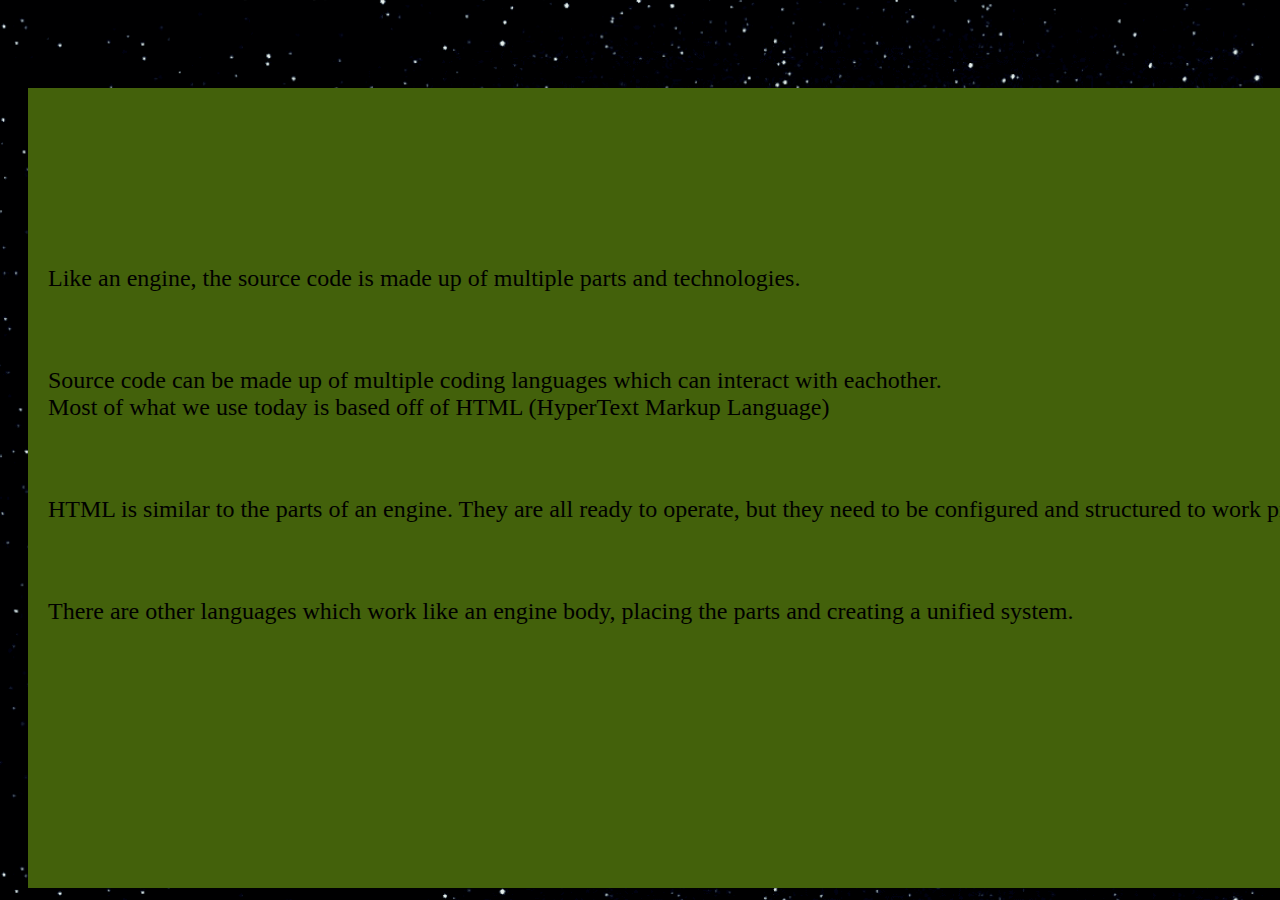
<file: bean/Combustion.html>
<!doctype html>
<html>
	
<head>
	
	<meta charset="utf-8">

	<title>Output</title>

	<link href="style.css" rel="stylesheet" type="text/css">
	
</head>

<body>
	
	
<div class="partsnav">
		<p><a href="index.html">Home</a></p>
        <p><a href="Piston.html"> Engine Body</a></p>
		<p><a href="Output.html">Output</a></p>
	</div>
	
	<div class="partstext">
		<p></br>
			<p></br>
				<p></br>
	
	  <p>Like an engine, the source code is made up of multiple parts and technologies.<br>
		<p></br>
	<p> Source code can be made up of multiple coding languages which can interact with eachother.<br>
		 Most of what we use today is based off of HTML (HyperText Markup Language)
		 <p></br>
		<p>HTML is similar to the parts of an engine. They are all ready to operate, but they need to be configured and structured to work properly together<br>
			<p></br>
			<p>There are other languages which work like an engine body, placing the parts and creating a unified system.
		</p>
	</p>
		<p></p>
    </div>
	

    

 
	
</body>
</html>
</file>
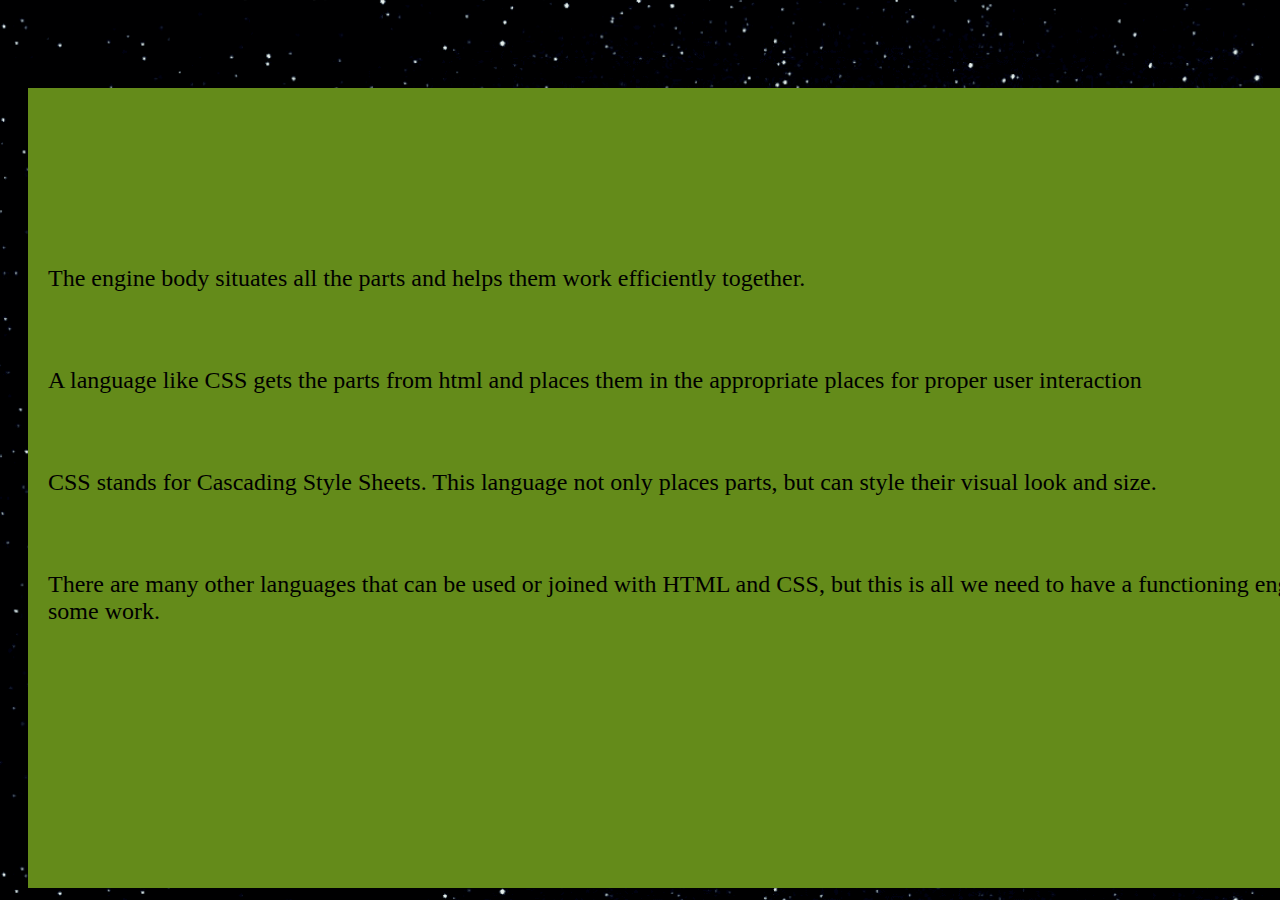
<file: bean/Piston.html>
<!doctype html>
<html>
	
<head>
	
	<meta charset="utf-8">

	<title>Output</title>

	<link href="style.css" rel="stylesheet" type="text/css">
	
</head>

<body>
	
	
<div class="enginenav">
		<p><a href="index.html">Home</a></p>
        <p><a href="Combustion.html"> Parts</a></p>
		<p><a href="Output.html">Output</a></p>
	</div>
	
	<div class="enginetext">
		<p></br>
			<p></br>
				<p></br>
	
	  <p>The engine body situates all the parts and helps them work efficiently together.  <br>
		<p></br>
	<p> A language like CSS gets the parts from html and places them in the appropriate places for proper user interaction<br>
		<p></br>
		<p>CSS stands for Cascading Style Sheets. This language not only places parts, but can style their visual look and size. <br>
			<p></br>
			<p>There are many other languages that can be used or joined with HTML and CSS, but this is all we need to have a functioning engine that will output some work. 
		</p>
	</p>
		<p></p>
    </div>


 
	
</body>
</html>
</file>
<file: bean/style.css>
@charset "utf-8";

.title {
	padding: 0;
	height: 1000px;
	width: 1000px;
}

a:link {
	color: rgb(14, 13, 5)
}

a:visited {
	color:rgb(244, 202, 51)
}

a:hover {
	color:#778f17
}

body {
	background-image: url("background.png");
	background-size:     cover;  
}

header {
	position: absolute;
	background-color: #d58f0d;
	margin-top: 00px;
	margin-left: 700px;
	margin-right: 0px;
	padding-left: 90px;
	font-size: x-large;
	height: 110px;
    width: 400px;
}

.satteliteinfo {
	position: absolute;
	background-color: #d58f0d;
	
	margin-top: 620px;
	margin-left: 932px;
	margin-right: 0px;
	padding-left: 2px;
	padding-right: 39px;
	padding-top: 10px;
	padding-bottom: 10px;
	height:60px;
    width: 0px;
}

.mooninfo {
	position: absolute;
	background-color: #d58f0d;
	
	margin-top: 385px;
	margin-left: 734px;
	margin-right: 0px;
	padding-left:8px;
	padding-right: 47px;
	padding-top: px;
	padding-bottom: 12px;
	height:40px;
    width: 0px;
}
.boatinfo {
	position: absolute;
	background-color: #d58f0d;
	
	margin-top: 233px;
	margin-left: 924px;
	margin-right: 0px;
	padding-left:8px;
	padding-right: 41px;
	padding-top: 3px;
	padding-bottom: 14px;
	height:40px;
    width: 0px;
}
.boatinfoE {
	position: absolute;
	background-color: #d58f0d;
	
	margin-top: 203px;
	margin-left: 424px;
	margin-right: 0px;
	padding-left:8px;
	padding-right: 41px;
	padding-top: 3px;
	padding-bottom: 14px;
	font-size: x-large;
	height:500px;
    width: 1000px;
}
.planeinfo {
	position: absolute;
	background-color: #d58f0d;
	
	margin-top: 460px;
	margin-left: 1130px;
	margin-right: 0px;
	padding-left: 6px;
	padding-right: 44px;
	padding-top:10px;
	padding-bottom: 40px;
	height:30px;
    width: 0px;
}

.images {
	margin-top: 150px;
	margin-left: 650px;
	width: 50%;
	position: relative;
	float: left;
}


.starview {
	z-index: 2;
	margin-top: 120px;
	margin-left: 460px;
	width: 60%;
	position: relative;
	float: left;
}


.planemap {
	z-index: 2;
	margin-top: 250px;
	margin-left: 560px;
	width: 30%;
	position: relative;
	float: left;
}

.flerfmoon {
	z-index: 2;
	margin-top: 160px;
	margin-left: 510px;
	width: 50%;
	position: relative;
	float: left;
}
.images img {
	height: 100%;
	width: 200%;
	width: 600px;
}

.rightbar {
	position: absolute;
	background-color: #a47b1c;
	font-family:'Gill Sans', 'Gill Sans MT', Calibri, 'Trebuchet MS', sans-serif "Lucida Sans Typewriter", Monaco, "Courier New", "monospace";
	font-size: larger;
	margin-top: -10px;
	margin-left: 1350px;
	padding-left: 30px;
	padding-right:30px;
	padding-top: 18px;
	width: 400px;
	height: 980px;
	float: left;
}

.bibliography{
	position: absolute;
	background-color: #19884b;
	font-family:'Gill Sans', 'Gill Sans MT', Calibri, 'Trebuchet MS', sans-serif "Lucida Sans Typewriter", Monaco, "Courier New", "monospace";
	font-size: larger;
	margin-top: -10px;
	margin-left: 1350px;
	padding-left: 30px;
	padding-right:30px;
	padding-top: 18px;
	width: 400px;
	height: 100px;
	float: left;
}
.navigation {
	position: absolute;
	background-color: #a47b1c;
	font-family: Consolas, "Lucida Sans Typewriter", "Lucida Console", "Lucida Sans Typewriter", Monaco, "Courier New", "monospace";
	width: 400px;
	height: 1000px;
	padding-left: 30px;
	margin-top: -10px;
	margin-left: 100px;
}

.truthnav {
	position: absolute;
	background-color: #d58f0d;
	
	margin-top: 780px;
	margin-left: 665px;
	margin-right: 0px;
	padding-left: 90px;
	padding-right: 70px;
	font-size: xxx-large;
	height: 140px;
    width: 400px;
}
.moonnav {
	position: absolute;
	background-color: #d58f0d;
	
	margin-top: 780px;
	margin-left: 765px;
	margin-right: 0px;
	padding-left: 80px;
	padding-right: 70px;
	font-size: xxx-large;
	height: 140px;
    width: 260 px;
}
.boatnav {
	position: absolute;
	background-color: #d58f0d;
	
	margin-top: 780px;
	margin-left: 765px;
	margin-right: 0px;
	padding-left: 80px;
	padding-right: 70px;
	font-size: xxx-large;
	height: 140px;
    width: 280 px;
}
.moonobserve {
	position: absolute;
	background-color: #a27013;
	
	margin-top: 400px;
	margin-left: 465px;
	margin-right: 0px;
	padding-left: 50px;
	padding-right: 50px;
	font-size: x-large;
	height:70px;
    width: 40 px;
	z-index: 2;
}


.moonobservetext {
	position: absolute;
	background-color: #a27013;
	
	margin-top: 475px;
	margin-left: 440px;
	margin-right: 0px;
	padding-left: 30px;
	padding-right: 50px;
	font-size: x-large;
	height:245px;
    width: 480px;
	z-index: 2;
}
.starviewtext {
	position: absolute;
	background-color: #a27013;
	
	margin-top: 520px;
	margin-left: 440px;
	margin-right: 0px;
	padding-left: 30px;
	padding-right: 50px;
	font-size: x-large;
	height:200px;
    width: 480px;
	z-index: 2;
}



.planeobserve {
	position: absolute;
	background-color: #a27013;
	
	margin-top: 430px;
	margin-left: 465px;
	margin-right: 0px;
	padding-left: 50px;
	padding-right: 50px;
	font-size: x-large;
	height:70px;
    width: 40 px;
	z-index: 2;
}

.satteliteobserve {
	position: absolute;
	background-color: #a27013;
	
	margin-top: 760px;
	margin-left: 455px;
	margin-right: 0px;
	padding-left: 50px;
	padding-right: 50px;
	font-size: x-large;
	height:70px;
    width: 40 px;
	z-index: 2;
}

.boatobserve {
	position: absolute;
	background-color: #a27013;
	
	margin-top: 445px;
	margin-left: 455px;
	margin-right: 0px;
	padding-left: 50px;
	padding-right: 50px;
	font-size: x-large;
	height:70px;
    width: 40 px;
	z-index: 2;
}
.outputtext {
	position: absolute;
	background-color:#7db01d;
	margin-top: 80px;
	margin-left: 20px;
	padding-left: 20px;
	height: 800px;
	width: 1470px;
	font-size:x-large;
	z-index: -1;
}
.pistontext {
	position: absolute;
	background-color:#2a3d06;
	margin-top: 80px;
	margin-left: 20px;
	padding-left: 20px;
	height: 800px;
	width: 1400px;
	z-index: -1;
}

.enginetext {
	position: absolute;
	background-color:#648b1a;
	margin-top: 80px;
	margin-left: 20px;
	padding-left: 20px;
	height: 800px;
	width: 1470px;
	font-size:x-large;
	z-index: -1;
}
.partstext {
	position: absolute;
	background-color:#43610b;
	margin-top: 80px;
	margin-left: 20px;
	padding-left: 20px;
	height: 800px;
	width: 1470px;
	font-size:x-large;
	z-index: -1;
}
.output {
	position: absolute
}

.outputimg img{
	margin-top: 150px;
	margin-left: 500px;
	width: 500px;
	position: absolute;
	float: left;
}

.partsnav {
	position: absolute;
	background-color:#9e9714;
	padding-left: 10px;
    height: 150px;
	width: 170px;
	margin-top: 100px;
	margin-left: 1300px;
    font-size: larger;
	font-family: Consolas, "Andale Mono", "Lucida Console", "Lucida Sans Typewriter", Monaco, "Courier New", "monospace";
}

.outputnav {
	position: absolute;
	background-color:#9e9714;
	padding-left: 10px;
    height: 150px;
	width: 170px;
	margin-top: 100px;
	margin-left: 1300px;
    font-size: larger;
	font-family: Consolas, "Andale Mono", "Lucida Console", "Lucida Sans Typewriter", Monaco, "Courier New", "monospace";
}


.enginenav {
	position: absolute;
	background-color:#b9b00f;
	padding-left: 10px;
    height: 150px;
	width: 170px;
	margin-top: 100px;
	margin-left: 1300px;
    font-size: larger;
	font-family: Consolas, "Andale Mono", "Lucida Console", "Lucida Sans Typewriter", Monaco, "Courier New", "monospace";
}
</file>
